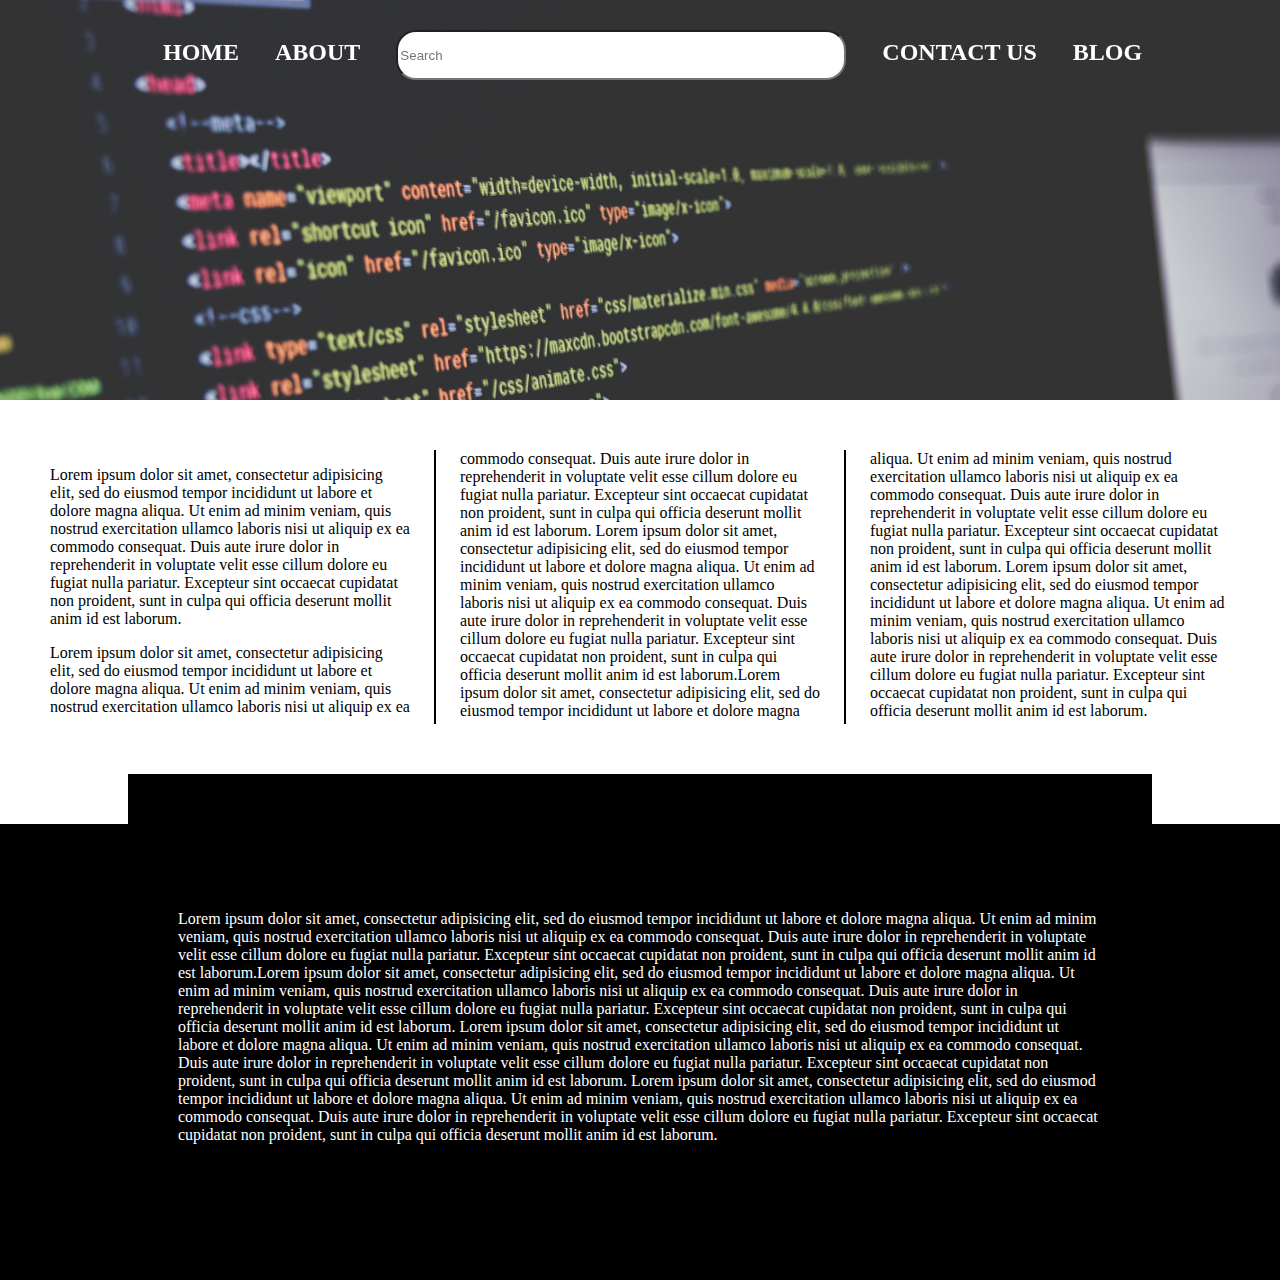
<file: index.html>
<!DOCTYPE html>
<html lang="en">
  <head>
    <meta charset="utf-8">
    <meta http-equiv="X-UA-Compatible" content="IE=edge">
    <meta name="viewport" content="width=device-width, initial-scale=1">
    <link rel="stylesheet" href="css/style.css" >
    <title>BB - Learn - Code - Coffee</title>
  </head>
  <body>
    <header>
      <nav>
        <ul>
          <li><a href="#">Home</a></li>
          <li><a href="#">About</a></li>
          <li><input type="search" name="search" placeholder="Search" value="" class="search-bar"></li>
          <li><a href="#">Contact Us</a></li>
          <li><a href="#">Blog</a></li>
        </ul>
      </nav>
    </header>
    <div class="banner">

    </div>

    <div class="services">
      <p>
        Lorem ipsum dolor sit amet, consectetur adipisicing elit, sed do eiusmod tempor incididunt ut labore et dolore magna aliqua. Ut enim ad minim veniam, quis nostrud exercitation ullamco laboris nisi ut aliquip ex ea commodo consequat. Duis aute irure dolor in reprehenderit in voluptate velit esse cillum dolore eu fugiat nulla pariatur. Excepteur sint occaecat cupidatat non proident, sunt in culpa qui officia deserunt mollit anim id est laborum.
      </p>
      <p>
        Lorem ipsum dolor sit amet, consectetur adipisicing elit, sed do eiusmod tempor incididunt ut labore et dolore magna aliqua. Ut enim ad minim veniam, quis nostrud exercitation ullamco laboris nisi ut aliquip ex ea commodo consequat. Duis aute irure dolor in reprehenderit in voluptate velit esse cillum dolore eu fugiat nulla pariatur. Excepteur sint occaecat cupidatat non proident, sunt in culpa qui officia deserunt mollit anim id est laborum.
        Lorem ipsum dolor sit amet, consectetur adipisicing elit, sed do eiusmod tempor incididunt ut labore et dolore magna aliqua. Ut enim ad minim veniam, quis nostrud exercitation ullamco laboris nisi ut aliquip ex ea commodo consequat. Duis aute irure dolor in reprehenderit in voluptate velit esse cillum dolore eu fugiat nulla pariatur. Excepteur sint occaecat cupidatat non proident, sunt in culpa qui officia deserunt mollit anim id est laborum.Lorem ipsum dolor sit amet, consectetur adipisicing elit, sed do eiusmod tempor incididunt ut labore et dolore magna aliqua. Ut enim ad minim veniam, quis nostrud exercitation ullamco laboris nisi ut aliquip ex ea commodo consequat. Duis aute irure dolor in reprehenderit in voluptate velit esse cillum dolore eu fugiat nulla pariatur. Excepteur sint occaecat cupidatat non proident, sunt in culpa qui officia deserunt mollit anim id est laborum.
        Lorem ipsum dolor sit amet, consectetur adipisicing elit, sed do eiusmod tempor incididunt ut labore et dolore magna aliqua. Ut enim ad minim veniam, quis nostrud exercitation ullamco laboris nisi ut aliquip ex ea commodo consequat. Duis aute irure dolor in reprehenderit in voluptate velit esse cillum dolore eu fugiat nulla pariatur. Excepteur sint occaecat cupidatat non proident, sunt in culpa qui officia deserunt mollit anim id est laborum.
      </p>
    </div>

    <div class="marketing">
      <p>
        Lorem ipsum dolor sit amet, consectetur adipisicing elit, sed do eiusmod tempor incididunt ut labore et dolore magna aliqua. Ut enim ad minim veniam, quis nostrud exercitation ullamco laboris nisi ut aliquip ex ea commodo consequat. Duis aute irure dolor in reprehenderit in voluptate velit esse cillum dolore eu fugiat nulla pariatur. Excepteur sint occaecat cupidatat non proident, sunt in culpa qui officia deserunt mollit anim id est laborum.Lorem ipsum dolor sit amet, consectetur adipisicing elit, sed do eiusmod tempor incididunt ut labore et dolore magna aliqua. Ut enim ad minim veniam, quis nostrud exercitation ullamco laboris nisi ut aliquip ex ea commodo consequat. Duis aute irure dolor in reprehenderit in voluptate velit esse cillum dolore eu fugiat nulla pariatur. Excepteur sint occaecat cupidatat non proident, sunt in culpa qui officia deserunt mollit anim id est laborum. Lorem ipsum dolor sit amet, consectetur adipisicing elit, sed do eiusmod tempor incididunt ut labore et dolore magna aliqua. Ut enim ad minim veniam, quis nostrud exercitation ullamco laboris nisi ut aliquip ex ea commodo consequat. Duis aute irure dolor in reprehenderit in voluptate velit esse cillum dolore eu fugiat nulla pariatur. Excepteur sint occaecat cupidatat non proident, sunt in culpa qui officia deserunt mollit anim id est laborum. Lorem ipsum dolor sit amet, consectetur adipisicing elit, sed do eiusmod tempor incididunt ut labore et dolore magna aliqua. Ut enim ad minim veniam, quis nostrud exercitation ullamco laboris nisi ut aliquip ex ea commodo consequat. Duis aute irure dolor in reprehenderit in voluptate velit esse cillum dolore eu fugiat nulla pariatur. Excepteur sint occaecat cupidatat non proident, sunt in culpa qui officia deserunt mollit anim id est laborum.
      </p>
    </div>

  </body>
</html>
</file>
<file: css/style.css>
html, body {
  top: 0px;
  margin: 0px;
  padding: 0px;
}

body {
  background-color: #000000;
}

.clearfix:before, .clearfix:after {
    content: " ";
    display: table;
}

nav {
  background-color: transparent;
  position: fixed;
  width: 100%;
  color: #fff;
  font-weight: bold;
  font-size: 24px;
}

nav ul {
  width: 80%;
  margin: 0 auto;
}

nav li {
  display: inline-block;
  text-transform: uppercase;
  padding: 30px 15px;
}

nav li a {
  text-decoration: none;
  color: #ffffff;
}

.search-bar {
  width: 450px;
  height: 50px;
  border-radius: 20px;
}

.banner {
  background-image: url("../images/code.jpeg");
  height: 400px;
  width: 100%;
  background-attachment: fixed;
  background-size: cover;
}

.services {
  background-color: #fff;
  padding: 50px 50px 100px 50px;
  column-count: 3;
  column-rule: 2px solid;
  column-rule-color: #000;
  column-fill: balance;
  column-gap: 50px;
  position: relative;
}


.marketing {
  position: absolute;
  margin-left: 10%;
  margin-right: 10%;
  z-index: 999;
  margin-top: -50px;
  padding: 120px 50px;
  color: #fff;
  background-color: #000;
}

.portfolio {
  background-image: url("../images/laptop.jpeg");
  height: 250px;
  width: 100%;
}
</file>
